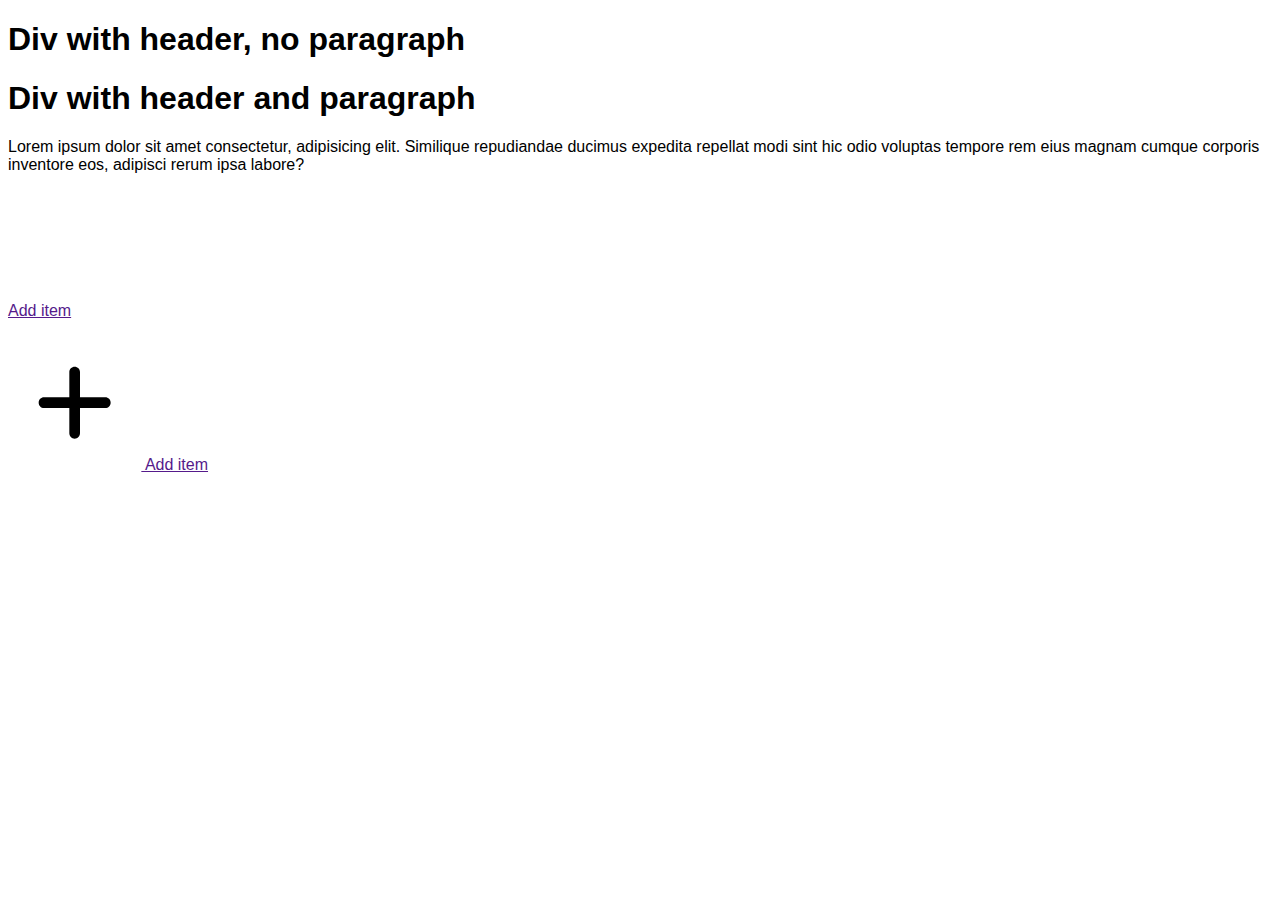
<file: exercises/index.html>
<!DOCTYPE html>
<html lang="en">
<head>
  <meta charset="UTF-8">
  <meta http-equiv="X-UA-Compatible" content="IE=edge">
  <meta name="viewport" content="width=device-width, initial-scale=1.0">
  <title>CSS</title>
  <link rel="stylesheet" href="style.css">
</head>
<body>
  <main>
    <section>
      <div class="example-one">
        <h1>Div with header, no paragraph</h1>
      </div>
      <div class="example-one">
        <h1>Div with header and paragraph</h1>
        <p>Lorem ipsum dolor sit amet consectetur, adipisicing elit. Similique repudiandae ducimus expedita repellat modi sint hic odio voluptas tempore rem eius magnam cumque corporis inventore eos, adipisci rerum ipsa labore?</p>
      </div>
    </section>


    <section>
        <div style="margin-bottom: 1rem;">
          <a href="" class="button">Add item</a>
        </div>
        <div>
          <a href="" class="button">
            <svg class="button-icon" width="100pt" height="100pt" version="1.1" viewBox="0 0 100 100" xmlns="http://www.w3.org/2000/svg">
              <path d="m50 23c-2.2109 0-4 1.7891-4 4v19h-19c-2.2109 0-4 1.7891-4 4s1.7891 4 4 4h19v19c0 2.2109 1.7891 4 4 4s4-1.7891 4-4v-19h19c2.2109 0 4-1.7891 4-4s-1.7891-4-4-4h-19v-19c0-2.2109-1.7891-4-4-4z" />
            </svg>
        Add item</a>
      </div>
    </section>

  </main>
</body>
</html>
</file>
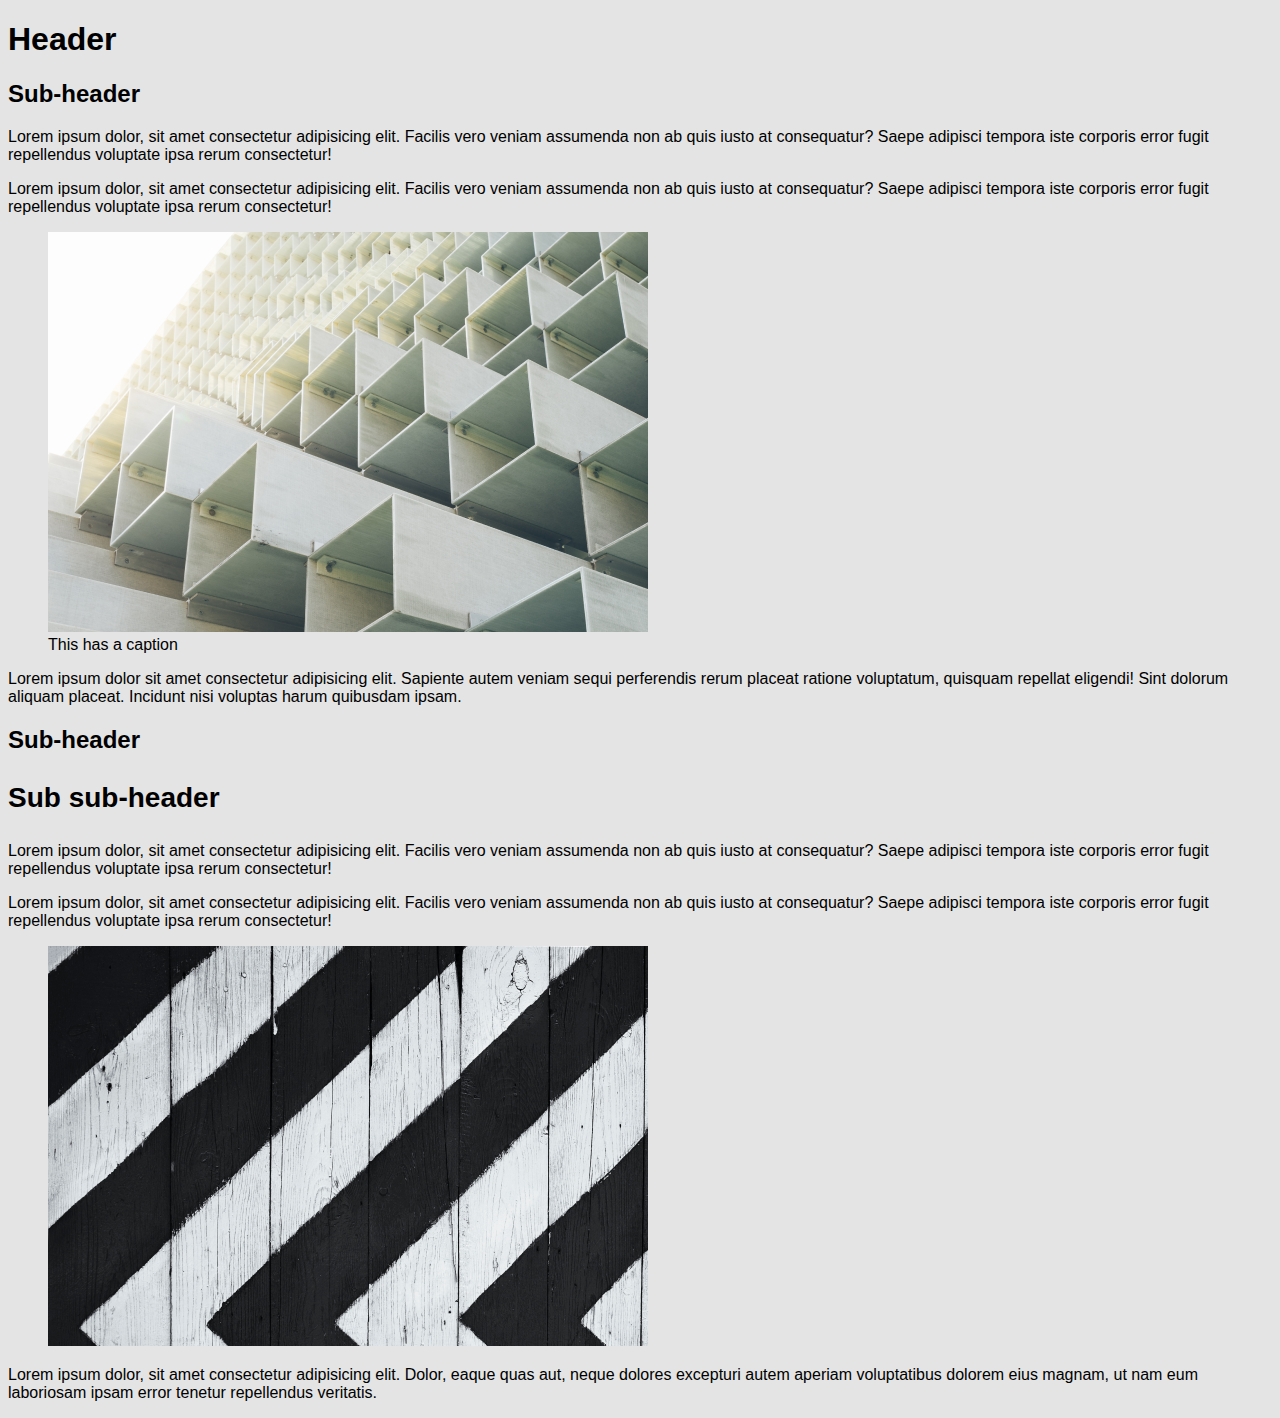
<file: figure.html>
<!DOCTYPE html>
<html lang="en">
<head>
  <meta charset="UTF-8">
  <meta http-equiv="X-UA-Compatible" content="IE=edge">
  <meta name="viewport" content="width=device-width, initial-scale=1.0">
  <title>CSS</title>
  <link rel="stylesheet" href="style.css">
</head>
<body class="bg">
  <main>
    <section>
      <div class="fig-wrapper">
        <h1>Header</h1>
        <h2>Sub-header</h2>
        <p>Lorem ipsum dolor, sit amet consectetur adipisicing elit. Facilis vero veniam assumenda non ab quis iusto at consequatur? Saepe adipisci tempora iste corporis error fugit repellendus voluptate ipsa rerum consectetur!</p>
        <p>Lorem ipsum dolor, sit amet consectetur adipisicing elit. Facilis vero veniam assumenda non ab quis iusto at consequatur? Saepe adipisci tempora iste corporis error fugit repellendus voluptate ipsa rerum consectetur!</p>
        <figure>
          <img src="one.png" alt="">
          <figcaption>This has a caption</figcaption>
        </figure>
        <p>Lorem ipsum dolor sit amet consectetur adipisicing elit. Sapiente autem veniam sequi perferendis rerum placeat ratione voluptatum, quisquam repellat eligendi! Sint dolorum aliquam placeat. Incidunt nisi voluptas harum quibusdam ipsam.</p>
        <h2>Sub-header</h2>
        <h3>Sub sub-header</h3>
        <p>Lorem ipsum dolor, sit amet consectetur adipisicing elit. Facilis vero veniam assumenda non ab quis iusto at consequatur? Saepe adipisci tempora iste corporis error fugit repellendus voluptate ipsa rerum consectetur!</p>
        <p>Lorem ipsum dolor, sit amet consectetur adipisicing elit. Facilis vero veniam assumenda non ab quis iusto at consequatur? Saepe adipisci tempora iste corporis error fugit repellendus voluptate ipsa rerum consectetur!</p>
        <figure>
          <img src="two.png" alt="">
        </figure>
        <p>Lorem ipsum dolor, sit amet consectetur adipisicing elit. Dolor, eaque quas aut, neque dolores excepturi autem aperiam voluptatibus dolorem eius magnam, ut nam eum laboriosam ipsam error tenetur repellendus veritatis.</p>
      </div>
    </section>
  </main>
</body>
</html>
</file>
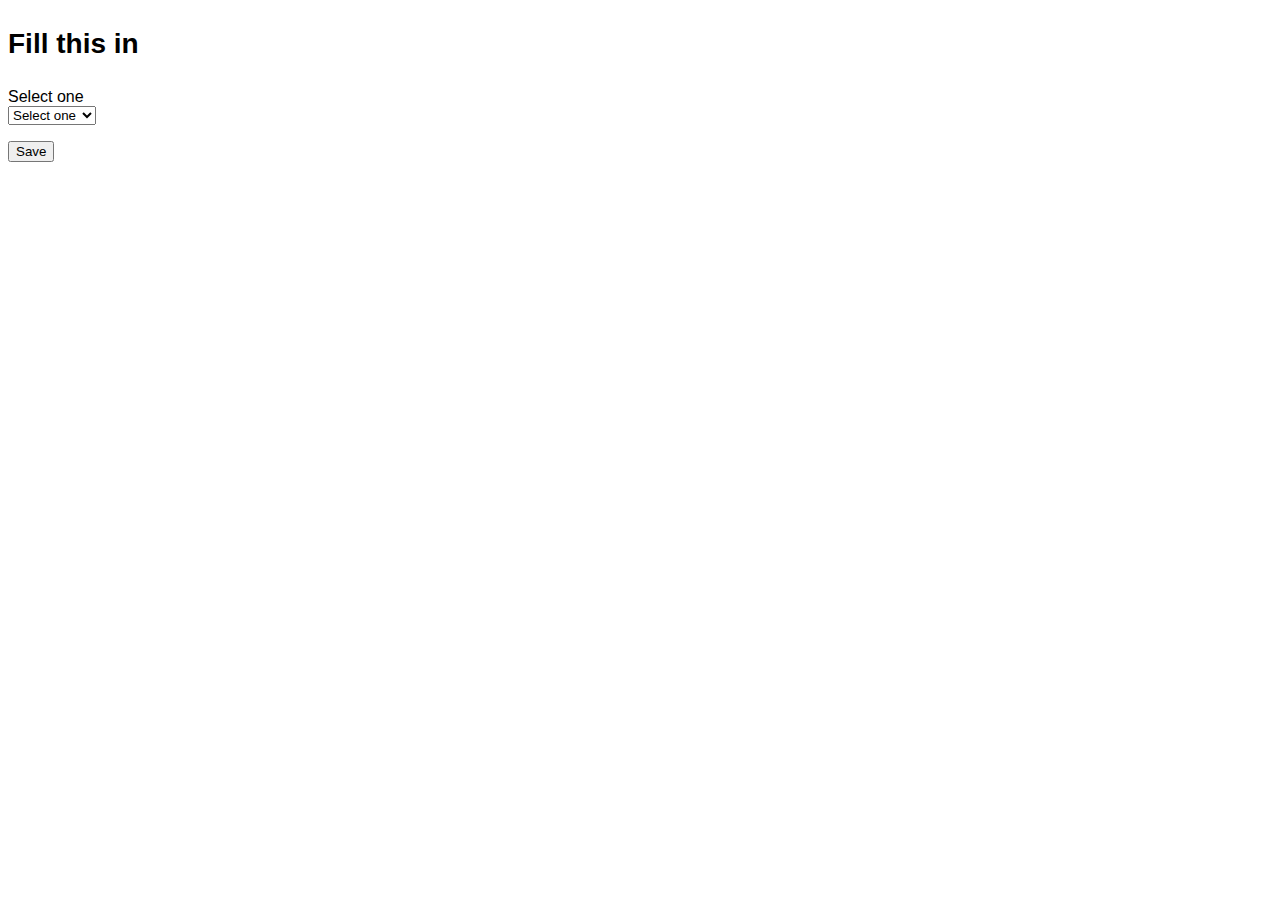
<file: form.html>
<!DOCTYPE html>
<html lang="en">
<head>
  <meta charset="UTF-8">
  <meta http-equiv="X-UA-Compatible" content="IE=edge">
  <meta name="viewport" content="width=device-width, initial-scale=1.0">
  <title>CSS</title>
  <link rel="stylesheet" href="style.css">
</head>
<body>
  <main>
    <section>
      <div class="card-link">
        <form action="">
          <h3>Fill this in</h3>
          <p>
            <label for="select" class="block">Select one</label>
            <select name="" id="select">
              <option value="">Select one</option>
              <option value="Option one">Option one</option>
              <option value="Option two">Option two</option>
              <option value="Other">Other</option>
            </select>
          </p>
          <p class="is-hidden">
            <label for="other" class="block">Some other reason</label>
            <input type="text" name="" id="other" required>
            <span class="error" aria-live="polite"></span>
          </p>
          <p>
            <button class="button" type="button">Save</button>
          </p>
        </form>
      </div>
    </section>
  </main>
</body>
</html>
</file>
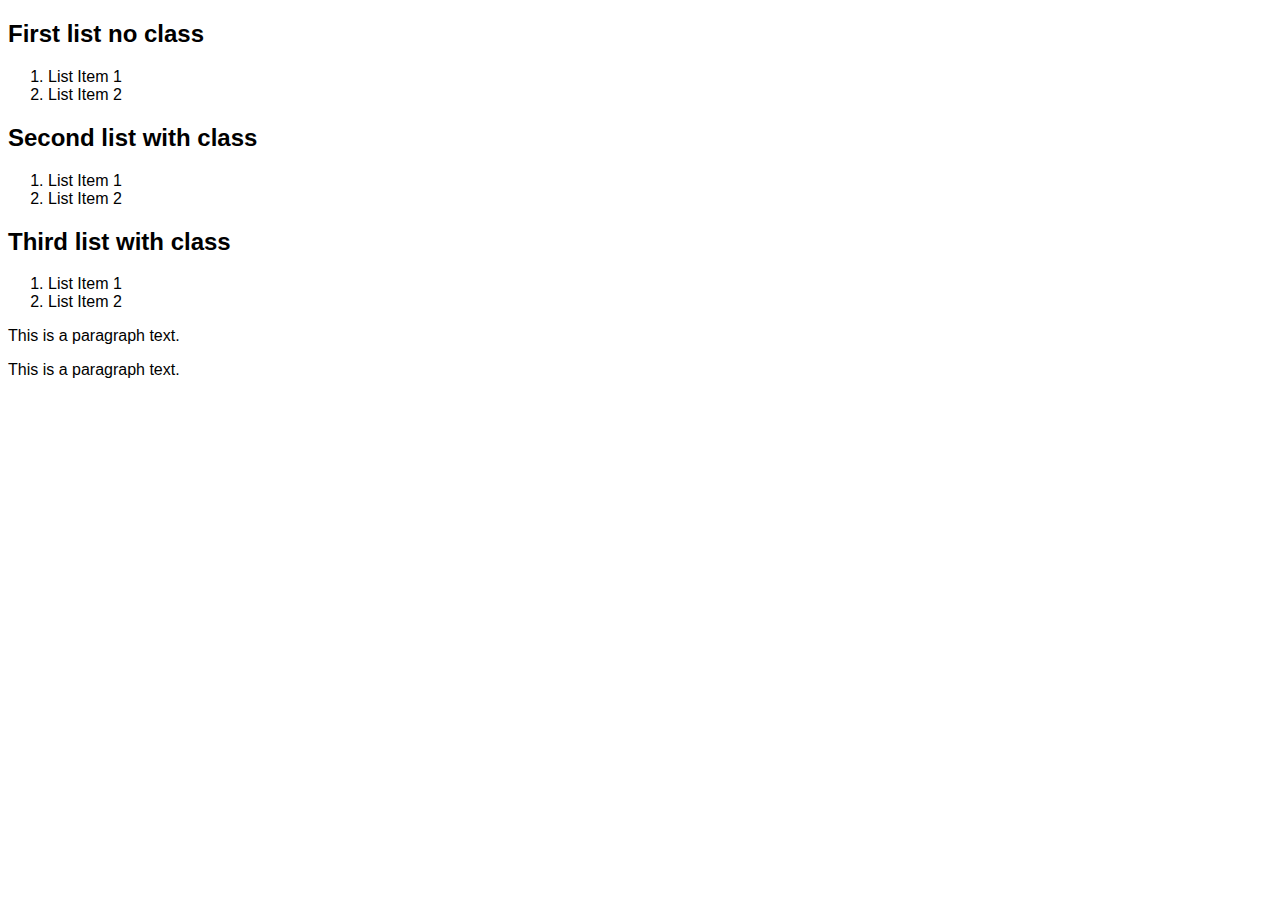
<file: is-where-not.html>
<!DOCTYPE html>
<html lang="en">
<head>
  <meta charset="UTF-8">
  <meta http-equiv="X-UA-Compatible" content="IE=edge">
  <meta name="viewport" content="width=device-width, initial-scale=1.0">
  <title>:is and :where</title>
  <link rel="stylesheet" href="style.css">
</head>
<body>
  <div>
    <h2>First list no class</h2>
    <ol>
      <li>List Item 1</li>
      <li>List Item 2</li>
    </ol>
  </div>
  <div>
    <h2>Second list with class</h2>
    <ol class="second-list">
      <li>List Item 1</li>
      <li>List Item 2</li>
    </ol>
  </div>
  
  <div>
    <h2>Third list with class</h2>
    <ol class="third-list">
      <li>List Item 1</li>
      <li>List Item 2</li>
    </ol>
  </div>
  
  <header>
    <p>This is a paragraph text.</p>
  </header>

  <header class="test">
    <p>This is a paragraph text.</p>
  </header>

</body>
</html>
</file>
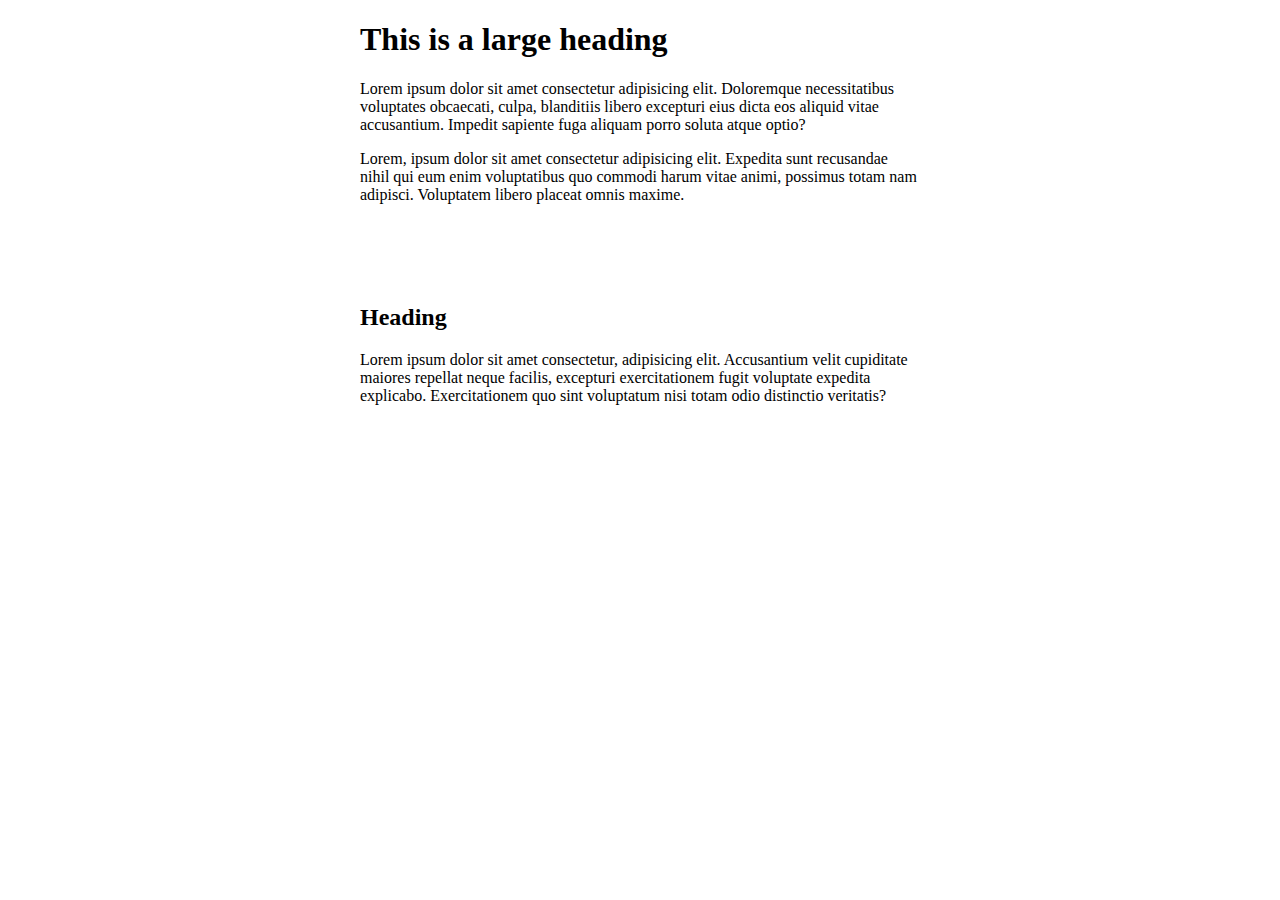
<file: exercises/custom-logical-properties.html>
<!DOCTYPE html>
<html lang="en">

<head>
  <meta charset="UTF-8">
  <meta name="viewport" content="width=device-width, initial-scale=1.0">
  <title>Custom properties</title>
  <link rel="stylesheet" href="global.css">
  <link rel="stylesheet" href="custom-properties.css">
</head>

<body>
  <main style="max-width: 70ch;"">
    <section>
      <h1>This is a large heading</h1>
      <p>Lorem ipsum dolor sit amet consectetur adipisicing elit. Doloremque necessitatibus voluptates obcaecati, culpa, blanditiis libero excepturi eius dicta eos aliquid vitae accusantium. Impedit sapiente fuga aliquam porro soluta atque optio?</p>
      <p>Lorem, ipsum dolor sit amet consectetur adipisicing elit. Expedita sunt recusandae nihil qui eum enim voluptatibus quo commodi harum vitae animi, possimus totam nam adipisci. Voluptatem libero placeat omnis maxime.</p>
    </section>
    <section>
      <div class=" logical-card">
    <span class="avatar"></span>
    <article>
      <h2>Heading</h2>
      <p>Lorem ipsum dolor sit amet consectetur, adipisicing elit. Accusantium velit cupiditate maiores repellat neque
        facilis, excepturi exercitationem fugit voluptate expedita explicabo. Exercitationem quo sint voluptatum nisi
        totam odio distinctio veritatis?</p>
    </article>
    </div>
    </section>
  </main>
</body>

</html>
</file>
<file: exercises/style.css>
:root {
  /* -----Colours---- */
  --base-text: hsla(213, 11%, 31%, 1);
  /* Accent */
  --base-primary-accent: hsla(223, 22%, 45%, 1);
  /* Action */
  --base-primary-action: hsla(300, 32%, 66%, 1);
  --base-primary-action-hover: hsla(337, 57%, 72%, 1);
  /* Link */
  --base-primary-link: hsla(204, 83%, 81%, 1);
  --base-primary-link-hover: hsla(351, 89%, 87%, 1);
  /* Neutrals */
  --base-neutral-dark: hsla(0, 1%, 48%, 1);
  --base-neutral-light: hsla(213, 8%, 67%, 1);

  --border-color: var(--base-neutral-dark);

  /* -----Font Sizing----- */
  --font-base: 1rem; /* base font size - applied at body / html level */
  --font-h1: 3rem;
  --font-h2: 2rem;
  --font-h3: 1.75rem;
  --font-h4: 1.5rem;
  --font-h5: 1.25;
  --font-h6: 1.125rem;
  --font-small: 0.875rem;

  /* ----Spacing----- */

}


h3 {
  font-size: var(--font-h3);
}

* {
  box-sizing: border-box;
}

body {
  font-family: Avenir, Arial, Helvetica, sans-serif;
}

/* Typography */



/* Some layout things */

.bg {
  background-color: #e4e4e4;
}

img {
  height: auto;
  max-width: 100%;
}

main {
  margin: auto;
  max-width: 1400px;
}

section + section {
  margin-top: 8rem;
}

.grid {
  display: grid;
}

.flex {
  display: flex;
}

.block {
  display: block;
}

.is-hidden {
  display: none;
}

input {
  border: 1px solid var(--border-color);
  border-radius: 5px;
  padding: 5px 10px;
}
</file>
<file: style.css>
:root {
  /* -----Colours---- */
  --base-text: hsla(213, 11%, 31%, 1);
  /* Accent */
  --base-primary-accent: hsla(223, 22%, 45%, 1);
  /* Action */
  --base-primary-action: hsla(300, 32%, 66%, 1);
  --base-primary-action-hover: hsla(337, 57%, 72%, 1);
  /* Link */
  --base-primary-link: hsla(204, 83%, 81%, 1);
  --base-primary-link-hover: hsla(351, 89%, 87%, 1);
  /* Neutrals */
  --base-neutral-dark: hsla(0, 1%, 48%, 1);
  --base-neutral-light: hsla(213, 8%, 67%, 1);

  /* -----Font Sizing----- */
  --font-base: 1rem; /* base font size - applied at body / html level */
  --font-h1: 3rem;
  --font-h2: 2rem;
  --font-h3: 1.75rem;
  --font-h4: 1.5rem;
  --font-h5: 1.25;
  --font-h6: 1.125rem;
  --font-small: 0.875rem;

  /* ----Spacing----- */

}


h3 {
  font-size: var(--font-h3);
}

* {
  box-sizing: border-box;
}

body {
  font-family: Avenir, Arial, Helvetica, sans-serif;
}

/* Typography */



/* Some layout things */

.bg {
  background-color: #e4e4e4;
}

img {
  height: auto;
  max-width: 100%;
}

main {
  margin: auto;
  max-width: 1400px;
}

section + section {
  margin-top: 8rem;
}

.grid {
  display: grid;
}

.block {
  display: block;
}

.is-hidden {
  display: none;
}

input {
  border: 1px solid grey;
  border-radius: 5px;
  padding: 5px 10px;
}
</file>
<file: exercises/global.css>
* {
  box-sizing: border-box;
}

body {
  margin: 0;
}

main {
  display: grid;
  grid-template-rows: auto;
  margin: 0 auto;
  max-width: 1400px;
}

section + section {
  margin-top: 4rem;
}
</file>
<file: exercises/custom-properties.css>
/* Adding and using custom and logical properties */

/* CSS variables should be named with alphanumeric characters, underscores, and dashes. Remember that they are case-sensitive. */

:root {
  
}
</file>
